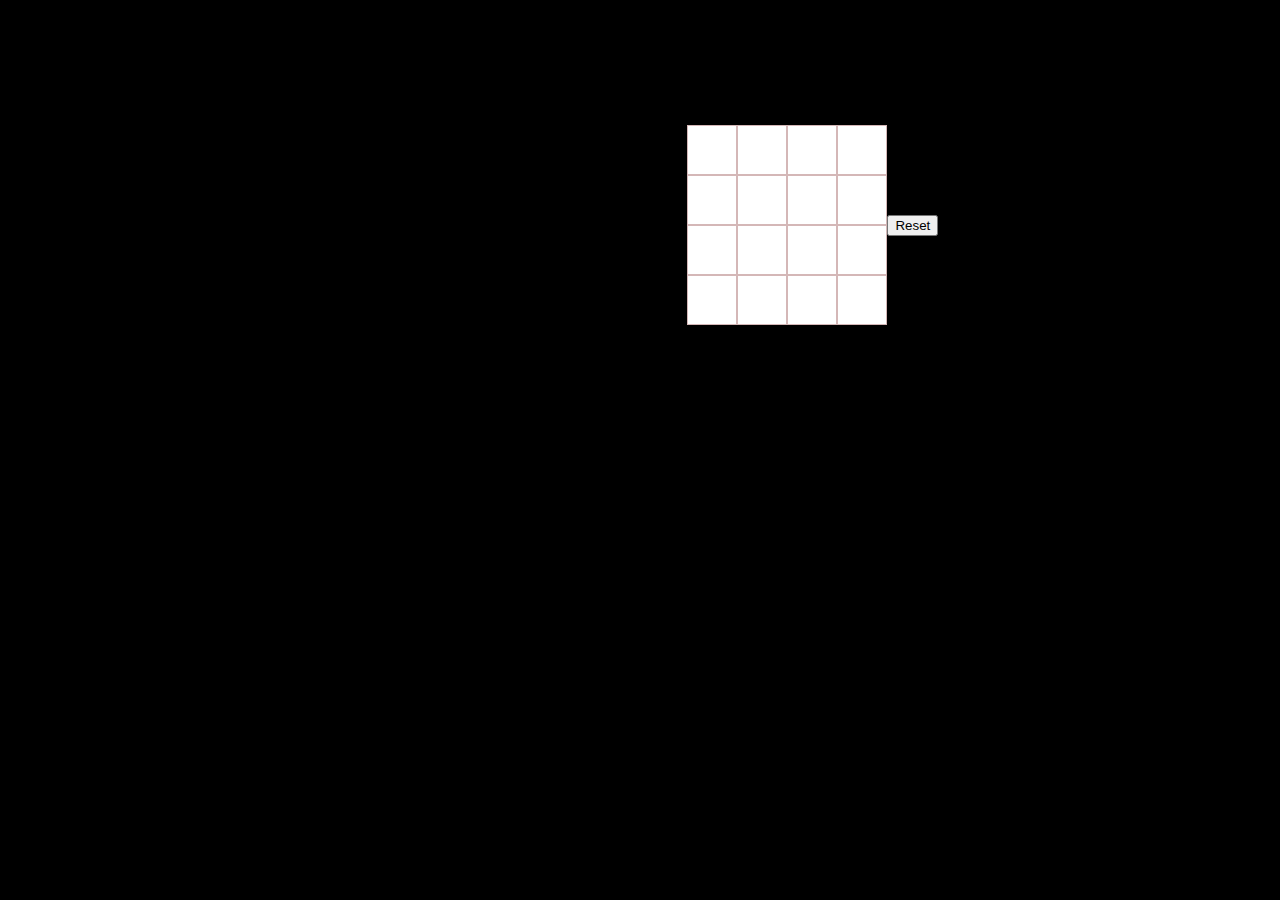
<file: index.html>
<!DOCTYPE html>
<html lang="en">
<head>
    <meta charset="UTF-8">
    <meta name="viewport" content="width=device-width, initial-scale=1.0">
    <title>Etch-A-Sketch</title>
    <link rel="stylesheet" href="style.css">
</head>
<body>
    <div><H1>"Etch A Sketch Gaming"</H1></div>
    <div class="container">
        <div class="grid"></div>
    </div>
    <div class="controls">
        <button onclick="reset()">Reset</button>
    </div>
    <script src="js.js"></script>    
</body>
</html>
</file>
<file: style.css>
body {
    display: flex;
    justify-content: center;
    align-items: center;
    height: 50vh;
    margin: 0;
    background-color: black;
}

.grid {
    display: flex;
    flex-wrap: wrap;
    width: 200px; /* 4 * 40px */
    height: 200px; /* 4 * 40px */
}

.cell {
    width: 50px; /* Width of each cell */
    height: 50px; /* Height of each cell */
    border: 1px solid #d4b7b7;
    box-sizing: border-box;    
    background-color: white;
    transition: background-color 0.3s;
}

.cell:hover {
    background-color: #e0e0e0;
}
</file>
